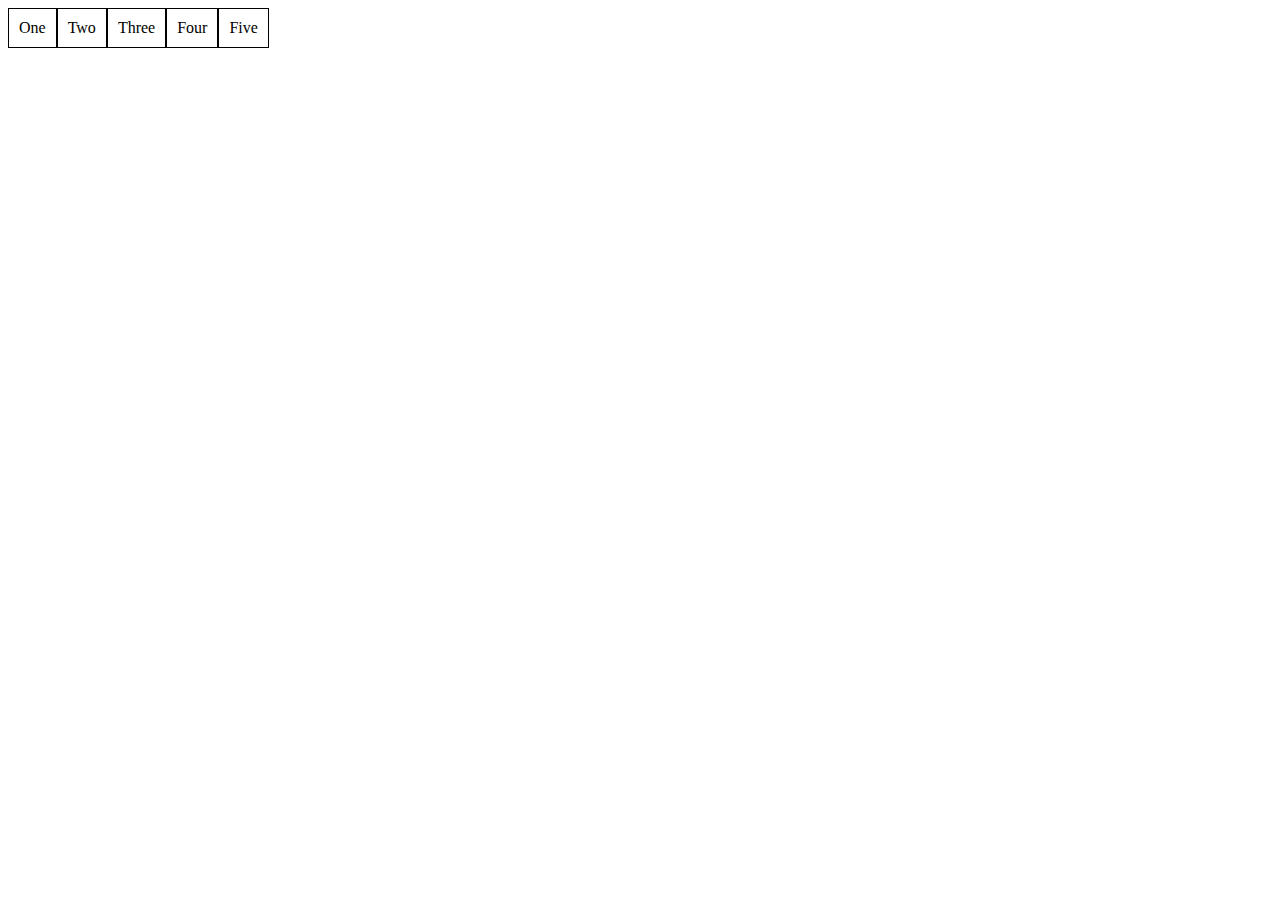
<file: Assignments/FLEXBOX/index.html>
<!DOCTYPE html>
<html lang="en">
  <head>
    <meta charset="UTF-8">
    <meta name="viewport" content="width=device-width, initial-scale=1.0">
    <meta http-equiv="X-UA-Compatible" content="ie=edge">
    <title>FLEXBOX</title>
    <link rel="stylesheet" href="style.css">
  </head>
  <body class="background">
    <div class="container">
        <div class="item">One</div>
        <div class="item">Two</div>
        <div class="item">Three</div>
        <div class="item">Four</div>
        <div class="item">Five</div>
      </div>
  </body>
</html>
</file>
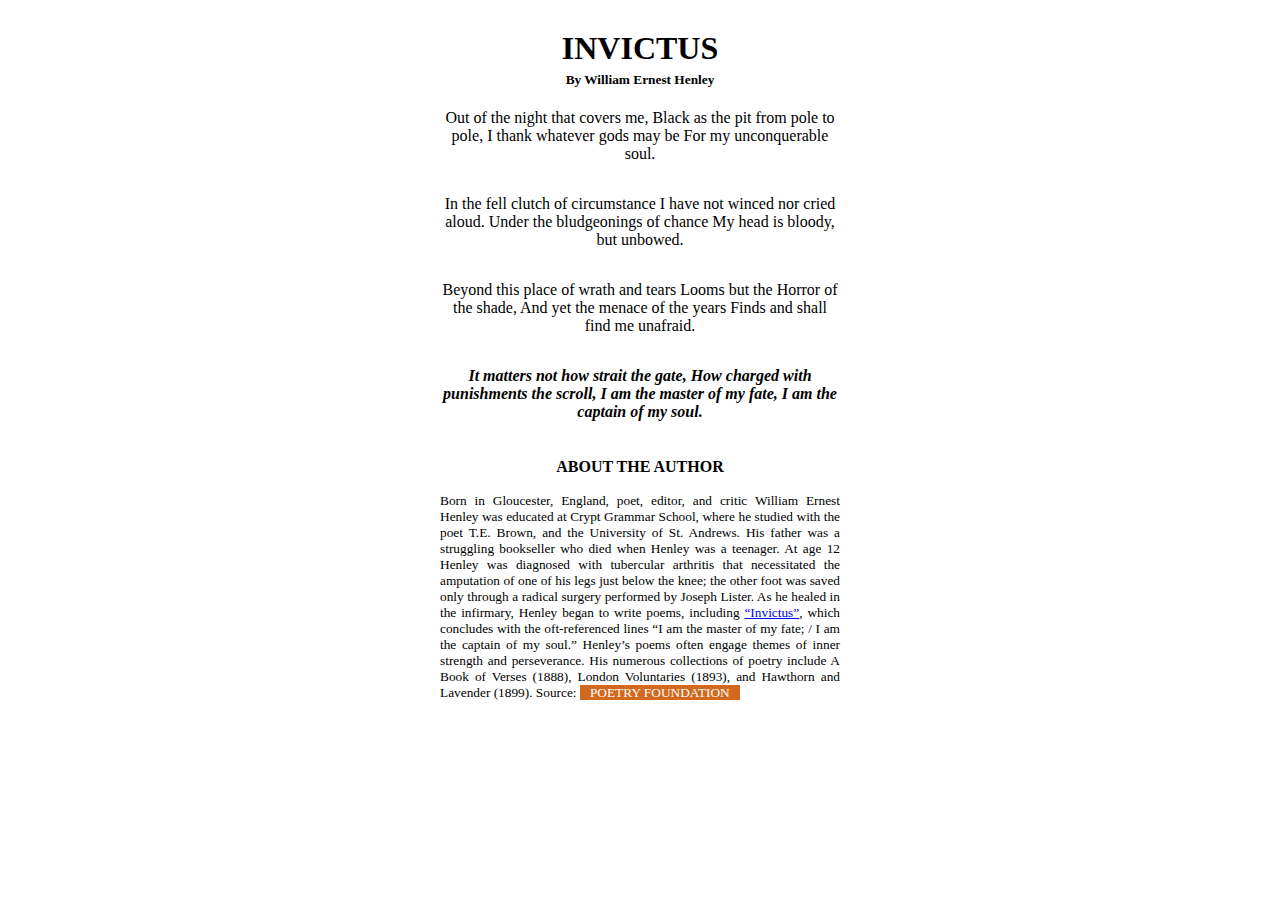
<file: Assignments/INVICTUS/index.html>
<!DOCTYPE html>
<html lang="en">

<head>
    <meta charset="UTF-8">
    <meta http-equiv="X-UA-Compatible" content="IE=edge">
    <meta name="viewport" content="width=device-width, initial-scale=1.0">
    <title>Apply the Correct CSS</title>
    <link rel="stylesheet" href="style.css">
</head>

<body>
    <div class="container">
        <section>
            <h1 id="title">Invictus</h1>
            <h3>By William Ernest Henley</h3>
            <p class="pclass">Out of the night that covers me,
                Black as the pit from pole to pole,
                I thank whatever gods may be
                For my unconquerable soul.</p>

            <p class="pclass">In the fell clutch of circumstance
                I have not winced nor cried aloud.
                Under the bludgeonings of chance
                My head is bloody, but unbowed.</p>

            <p class="pclass">
                Beyond this place of wrath and tears
                Looms but the Horror of the shade,
                And yet the menace of the years
                Finds and shall find me unafraid.
            </p>

            <p class="pclass pitalics">
                It matters not how strait the gate,
                How charged with punishments the scroll,
                I am the master of my fate,
                I am the captain of my soul.
            </p>
        </section>

        <section class="about">
            <h4>About the Author</h4>
            <p class="author_desc">
                Born in Gloucester, England, poet, editor, and critic William Ernest Henley was educated at Crypt Grammar School, where he studied with the poet T.E. Brown, and the University of St. Andrews. His father was a struggling bookseller who died when Henley was a teenager. At age 12 Henley was diagnosed with tubercular arthritis that necessitated the amputation of one of his legs just below the knee; the other foot was saved only through a radical surgery performed by Joseph Lister. As he healed in the infirmary, Henley began to write poems, including <a href="#title">“Invictus”</a>, which concludes with the oft-referenced lines “I am the master of my fate; / I am the captain of my soul.” Henley’s poems often engage themes of inner strength and perseverance. His numerous collections of poetry include A Book of Verses (1888), London Voluntaries (1893), and Hawthorn and Lavender (1899). Source: <a href="https://www.poetryfoundation.org/poets/william-ernest-henley" target="_blank" class="source">POETRY FOUNDATION</a>
            </p>
        </section>

    </div>
</body>

</html>
</file>
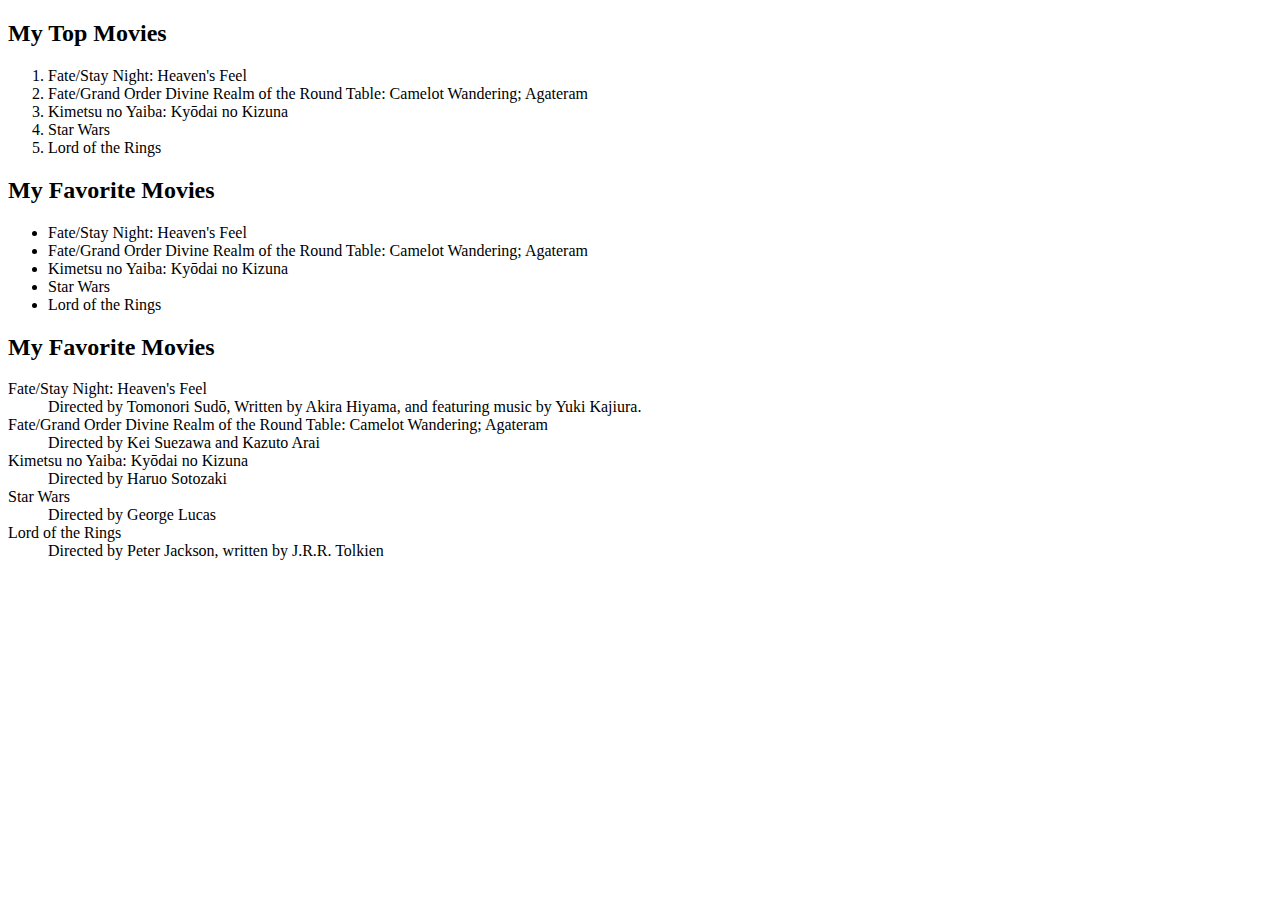
<file: Assignments/My List/index.html>
<!DOCTYPE html>
<html lang="en">
  <head>
    <title> My list of favorite movies </title>
  </head> 
  <Body>
   <h2> My Top Movies </h2>
    <ol>
      <li>Fate/Stay Night: Heaven's Feel</li>
      <li>Fate/Grand Order Divine Realm of the Round Table: Camelot Wandering; Agateram</li>
      <li>Kimetsu no Yaiba: Kyōdai no Kizuna</li>
      <li>Star Wars</li>
      <li>Lord of the Rings</il>
    </ol>
   <h2> My Favorite Movies </h2>
    <ul>
      <li>Fate/Stay Night: Heaven's Feel</li>
      <li>Fate/Grand Order Divine Realm of the Round Table: Camelot Wandering; Agateram</li>
      <li>Kimetsu no Yaiba: Kyōdai no Kizuna</li>
      <li>Star Wars</li>
      <li>Lord of the Rings</il>
    </ul> 
   <h2> My Favorite Movies </h2>
      <dl>
       <dt>Fate/Stay Night: Heaven's Feel</dt>
       <dd>Directed by Tomonori Sudō, Written by Akira Hiyama, and featuring music by Yuki Kajiura.</dd>
       <dt>Fate/Grand Order Divine Realm of the Round Table: Camelot Wandering; Agateram</dt>
       <dd>Directed by Kei Suezawa and Kazuto Arai</dd>
       <dt>Kimetsu no Yaiba: Kyōdai no Kizuna</dt>
       <dd>Directed by Haruo Sotozaki</dd>
       <dt>Star Wars</dt>
       <dd>Directed by George Lucas</dd>
       <dt>Lord of the Rings</dd>
       <dd>Directed by Peter Jackson, written by J.R.R. Tolkien</dd>
      </dl>
  </body>   
</html>
</file>
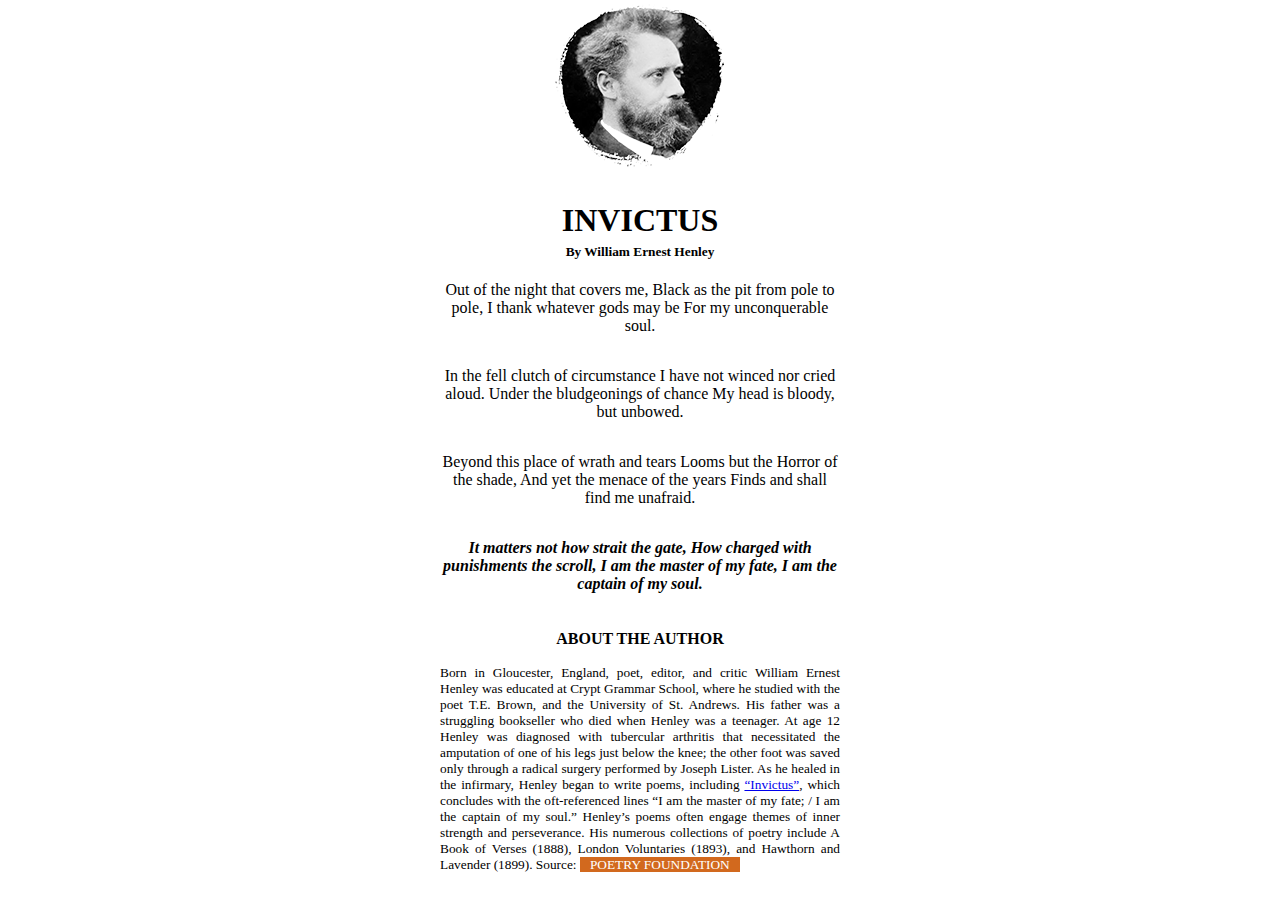
<file: Assignments/Sticky-INVICTUS/index.html>
<!DOCTYPE html>
<html lang="en">

<head>
    <meta charset="UTF-8">
    <meta http-equiv="X-UA-Compatible" content="IE=edge">
    <meta name="viewport" content="width=device-width, initial-scale=1.0">
    <title>Apply the Correct CSS</title>
    <link rel="stylesheet" href="style.css">
</head>

<body>
    <div class="container">
        <section>
            <img src="william-ernest.png" Alt="William Ernest Henley">
            <h1 id="title">Invictus</h1>
            <h3>By William Ernest Henley</h3>
            <p class="pclass">Out of the night that covers me,
                Black as the pit from pole to pole,
                I thank whatever gods may be
                For my unconquerable soul.</p>

            <p class="pclass">In the fell clutch of circumstance
                I have not winced nor cried aloud.
                Under the bludgeonings of chance
                My head is bloody, but unbowed.</p>

            <p class="pclass">
                Beyond this place of wrath and tears
                Looms but the Horror of the shade,
                And yet the menace of the years
                Finds and shall find me unafraid.
            </p>

            <p class="pclass pitalics">
                It matters not how strait the gate,
                How charged with punishments the scroll,
                I am the master of my fate,
                I am the captain of my soul.
            </p>
        </section>

        <section class="about">
            <h4>About the Author</h4>
            <p class="author_desc">
                Born in Gloucester, England, poet, editor, and critic William Ernest Henley was educated at Crypt Grammar School, where he studied with the poet T.E. Brown, and the University of St. Andrews. His father was a struggling bookseller who died when Henley was a teenager. At age 12 Henley was diagnosed with tubercular arthritis that necessitated the amputation of one of his legs just below the knee; the other foot was saved only through a radical surgery performed by Joseph Lister. As he healed in the infirmary, Henley began to write poems, including <a href="#title">“Invictus”</a>, which concludes with the oft-referenced lines “I am the master of my fate; / I am the captain of my soul.” Henley’s poems often engage themes of inner strength and perseverance. His numerous collections of poetry include A Book of Verses (1888), London Voluntaries (1893), and Hawthorn and Lavender (1899). Source: <a href="https://www.poetryfoundation.org/poets/william-ernest-henley" target="_blank" class="source">POETRY FOUNDATION</a>
            </p>
        </section>

    </div>
</body>

</html>
</file>
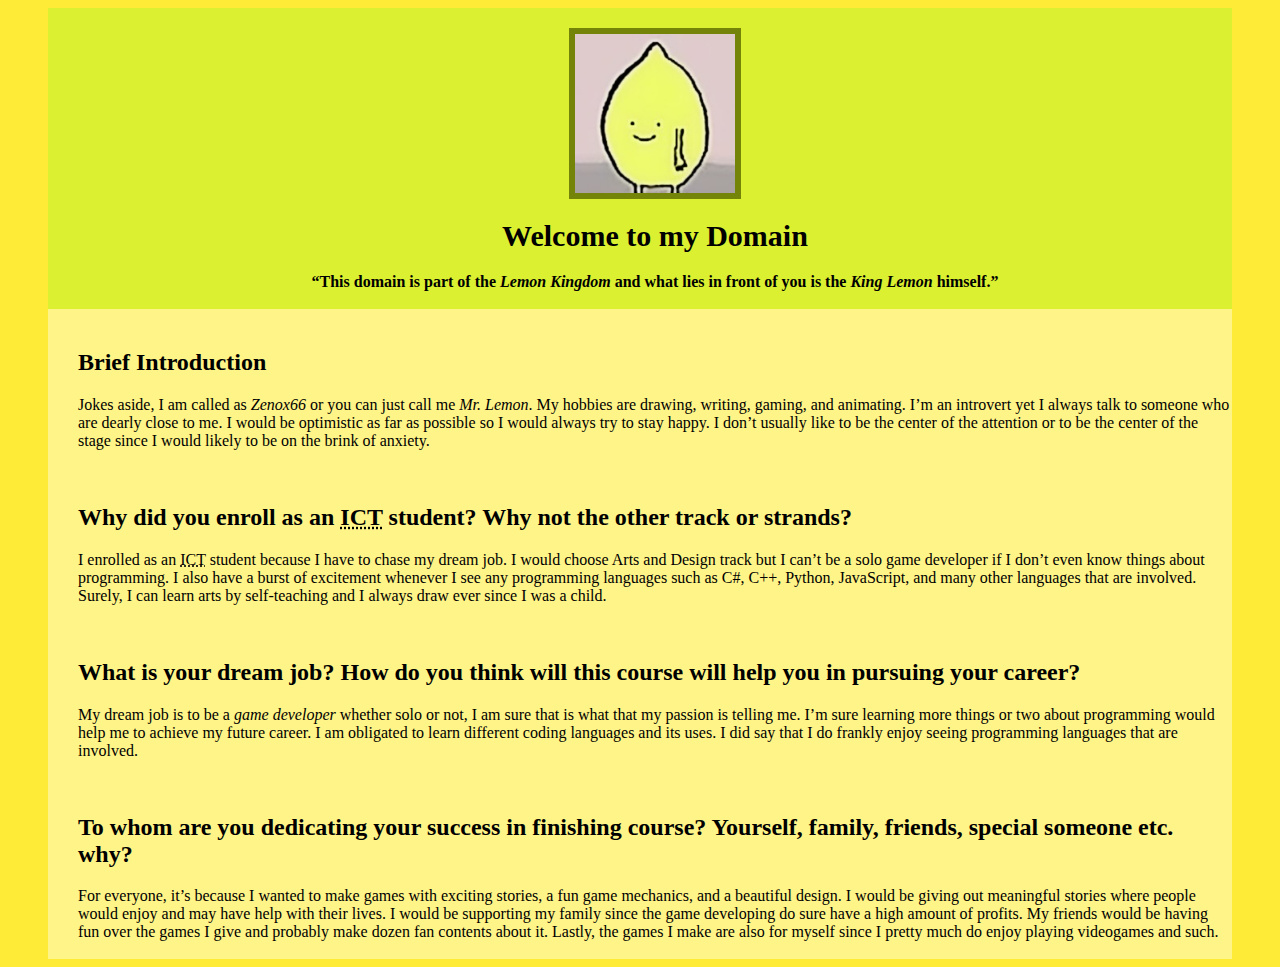
<file: Projects/PerformanceTask1/index.html>
<!DOCTYPE html>
<html lang="en">
    <head>
        <style>
            img {
              display: block;
              margin-left: auto;
              margin-right: auto;
              border: 6px solid rgb(99, 114, 2, 0.857);
            }
            body {
                background-color: rgb(253,235,55);
            }
            div {
              display: block;
              margin-left: 40px;
              margin-right: 40px;
            }
            </style>
        <title> 
            Zenox66's Bio
        </title>
    </head>
    <body>
            <!-- My Avatar and this should be at the center -->
        <div style="background-color: rgb(219,240,48); padding: 20px 0px 2px 30px;">
        <img src="Mr Lemon.jpg" alt="Mr. Lemon" width= "160px" height= "159px" > 
        <h1 style="font-size: 30px; font-family: Century; text-align: center;">
            Welcome to my Domain
        </h1>
        <p style="text-align: center; font-family:'Times New Roman';">
           <strong> <q>This domain is part of the <i>Lemon Kingdom</i> and what lies in front of you is the <i>King Lemon</i> himself.</q> </strong>
        </p>
        </div>
        <div style="background-color: rgb(255,244,135); padding: 20px 0px 2px 30px;">
            <h2>
                Brief Introduction
            </h2>
            <p>
                Jokes aside, I am called as <em>Zenox66</em> or you can just call me <em>Mr. Lemon</em>. My hobbies are drawing, writing, gaming, and
                animating. I’m an introvert yet I always talk to someone who are dearly close to
                me. I would be optimistic as far as possible so I would always try to stay happy. I
                don’t usually like to be the center of the attention or to be the center of the stage since I
                would likely to be on the brink of anxiety. 
            </p>
            <br />
            <h2>
                Why did you enroll as an <abbr title="Information and Communications Technology">ICT</abbr> student? Why not the other track or strands?
            </h2>
            <p>
                I enrolled as an <abbr title="Information and Communications Technology">ICT</abbr> student because I have to chase my dream job. I would
choose Arts and Design track but I can’t be a solo game developer if I don’t even
know things about programming. I also have a burst of excitement whenever I
see any programming languages such as C#, C++, Python, JavaScript, and many
other languages that are involved. Surely, I can learn arts by self-teaching and I always draw ever since I
was a child.
            </p>
            <br />
            <h2>
                What is your dream job? How do you think will this course will help you in
                pursuing your career?
            </h2>
            <p>
                My dream job is to be a <em>game developer</em> whether solo or not, I am sure that is
what that my passion is telling me. I’m sure learning more things or two about programming would
help me to achieve my future career. I am obligated to learn different coding
languages and its uses. I did say that I do frankly enjoy seeing programming languages that are
involved.
            </p>
            <br />
            <h2>
                To whom are you dedicating your success in finishing course? Yourself, family,
friends, special someone etc. why?
            </h2>
            <p>
                For everyone, it’s because I wanted to make games with exciting stories, a fun
game mechanics, and a beautiful design. I would be giving out meaningful
stories where people would enjoy and may have help with their lives. I would be
supporting my family since the game developing do sure have a high amount of profits. My
friends would be having fun over the games I give and probably make dozen fan
contents about it. Lastly, the games I make are also for myself since I pretty much do enjoy
playing videogames and such.
            </p>
        </div>
    </body>
</html>
</file>
<file: Assignments/FLEXBOX/style.css>
.container {
    display: flex;
}
.item {
    border: black solid 1px;
    padding: 10px 10px 10px 10px;
}
</file>
<file: Assignments/INVICTUS/style.css>
body {
    margin: 0 auto;
    display: block;
}

.container {
    max-width: 400px;
    margin:auto;
}

section {
    display: flex;
    flex-direction: column;
    align-items: center;
}

h1 { 
    margin: 30px auto 0; 
    text-transform: uppercase;
}

h3 { margin: 5px auto; font-size: smaller;}
h4 { margin-bottom: 3px; text-transform: uppercase;}
.author_desc { text-align: justify; font-size:smaller}
.source { background-color: chocolate; padding: 0 10px; color: #fff; text-decoration: none;}

/* INSERT YOUR CSS CODE HERE */

.pclass {
    text-align: center;
    font-family: 'Times New Roman', Times, serif;
}
.pitalics {
    font-style: italic;
    font-weight: bolder;
}
</file>
<file: Assignments/Sticky-INVICTUS/style.css>
body {
    margin: 0 auto;
    display: block;
}

.container {
    max-width: 400px;
    margin:auto;
}

section {
    display: flex;
    flex-direction: column;
    align-items: center;
}

h1 { 
    margin: 30px auto 0; 
    text-transform: uppercase;
}

h3 { margin: 5px auto; font-size: smaller;}
h4 { margin-bottom: 3px; text-transform: uppercase;}
.author_desc { text-align: justify; font-size:smaller}
.source { background-color: chocolate; padding: 0 10px; color: #fff; text-decoration: none;}

/* INSERT YOUR CSS CODE HERE */
 
.pclass { text-align: center; font-family: 'Times New Roman', Times, serif;}
.pitalics { font-style: italic; font-weight: bolder;}
img { display: block; position: sticky; top: 0;}
</file>
